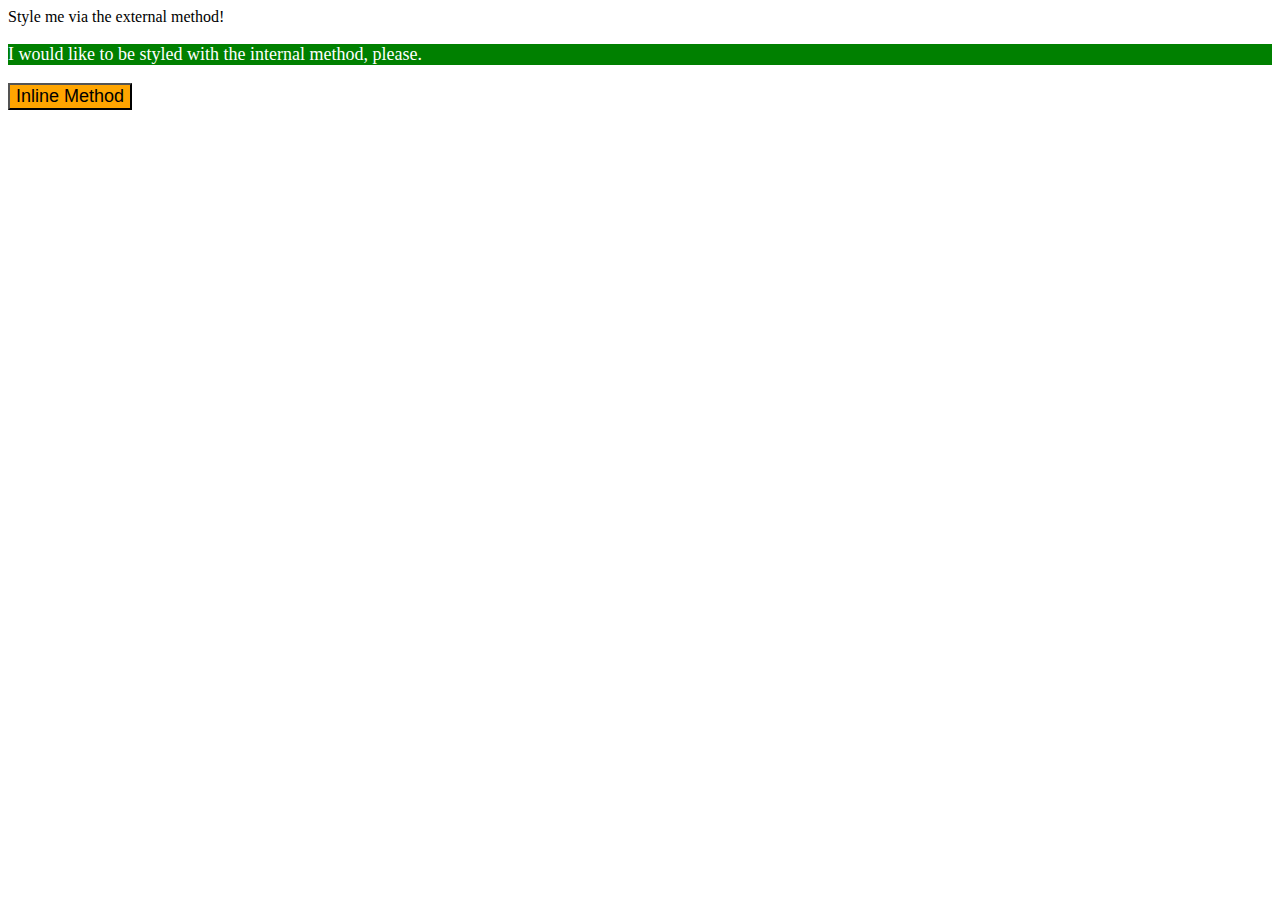
<file: foundations/01-css-methods/index.html>
<!DOCTYPE html>
<html lang="en">
  <head>
    <meta charset="UTF-8">
    <meta http-equiv="X-UA-Compatible" content="IE=edge">
    <meta name="viewport" content="width=device-width, initial-scale=1.0">
    <title>Methods for Adding CSS</title>
    <link rel = "stylesheets" href = "CSS/exercise.css">
    <style>
      p {
        background-color: green;
        color: white;
        font-size: 18px;
      }
    </style>
  </head>
  <body>
    <div>Style me via the external method!</div>
    <p>I would like to be styled with the internal method, please.</p>
    <button style = "background-color: orange; font-size: 18px; ">Inline Method</button>
  </body>
</html>
</file>
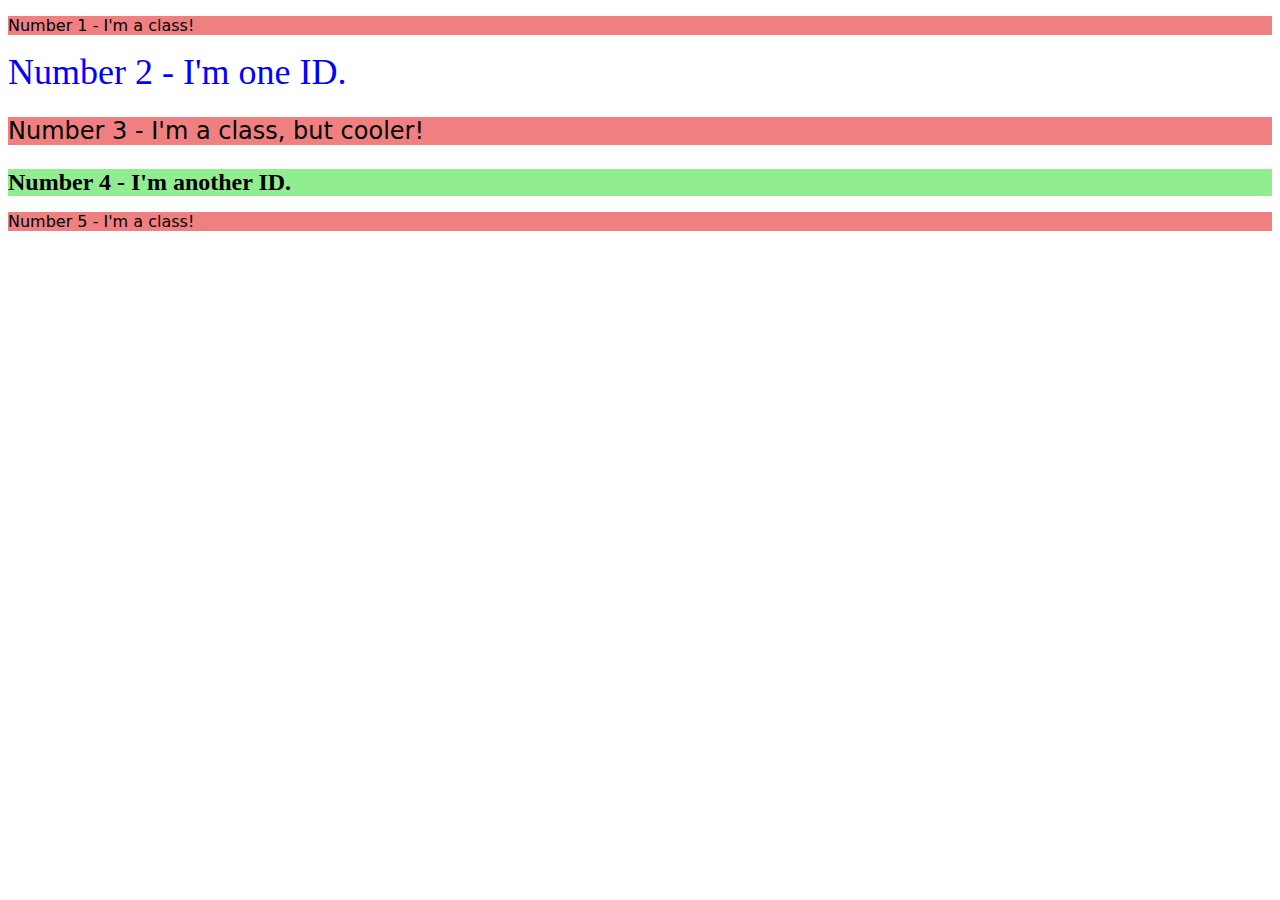
<file: foundations/02-class-id-selectors/index.html>
<!DOCTYPE html>
<html lang="en">
  <head>
    <meta charset="UTF-8">
    <meta http-equiv="X-UA-Compatible" content="IE=edge">
    <meta name="viewport" content="width=device-width, initial-scale=1.0">
    <title>Class and ID Selectors</title>
    <link rel="stylesheet" href="style.css">
  </head>
  <body>
    <p class = "oddNumbers">Number 1 - I'm a class!</p>
    <div id = "line2">Number 2 - I'm one ID.</div>
    <p class = "oddNumbers"id = "oddBall">Number 3 - I'm a class, but cooler!</p>
    <div id = "line4">Number 4 - I'm another ID.</div>
    <p class = "oddNumbers">Number 5 - I'm a class!</p>
  </body>
</html>
</file>
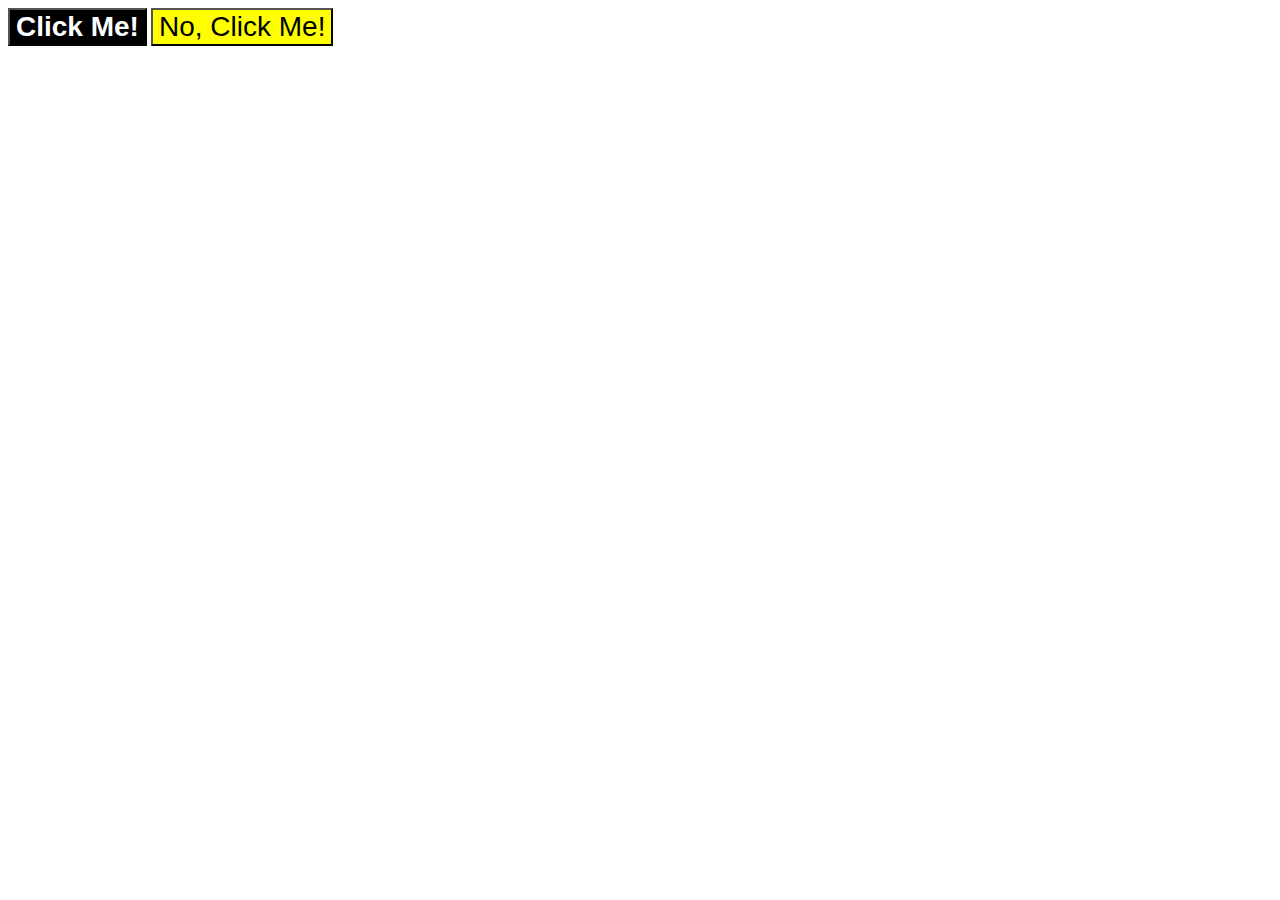
<file: foundations/03-grouping-selectors/index.html>
<!DOCTYPE html>
<html lang="en">
  <head>
    <meta charset="UTF-8">
    <meta http-equiv="X-UA-Compatible" content="IE=edge">
    <meta name="viewport" content="width=device-width, initial-scale=1.0">
    <title>Grouping Selectors</title>
    <link rel="stylesheet" href="style.css">
  </head>
  <body>
    <button class = "clickMe1">Click Me!</button>
    <button class = "clickMe2">No, Click Me!</button>
  </body>
</html>
</file>
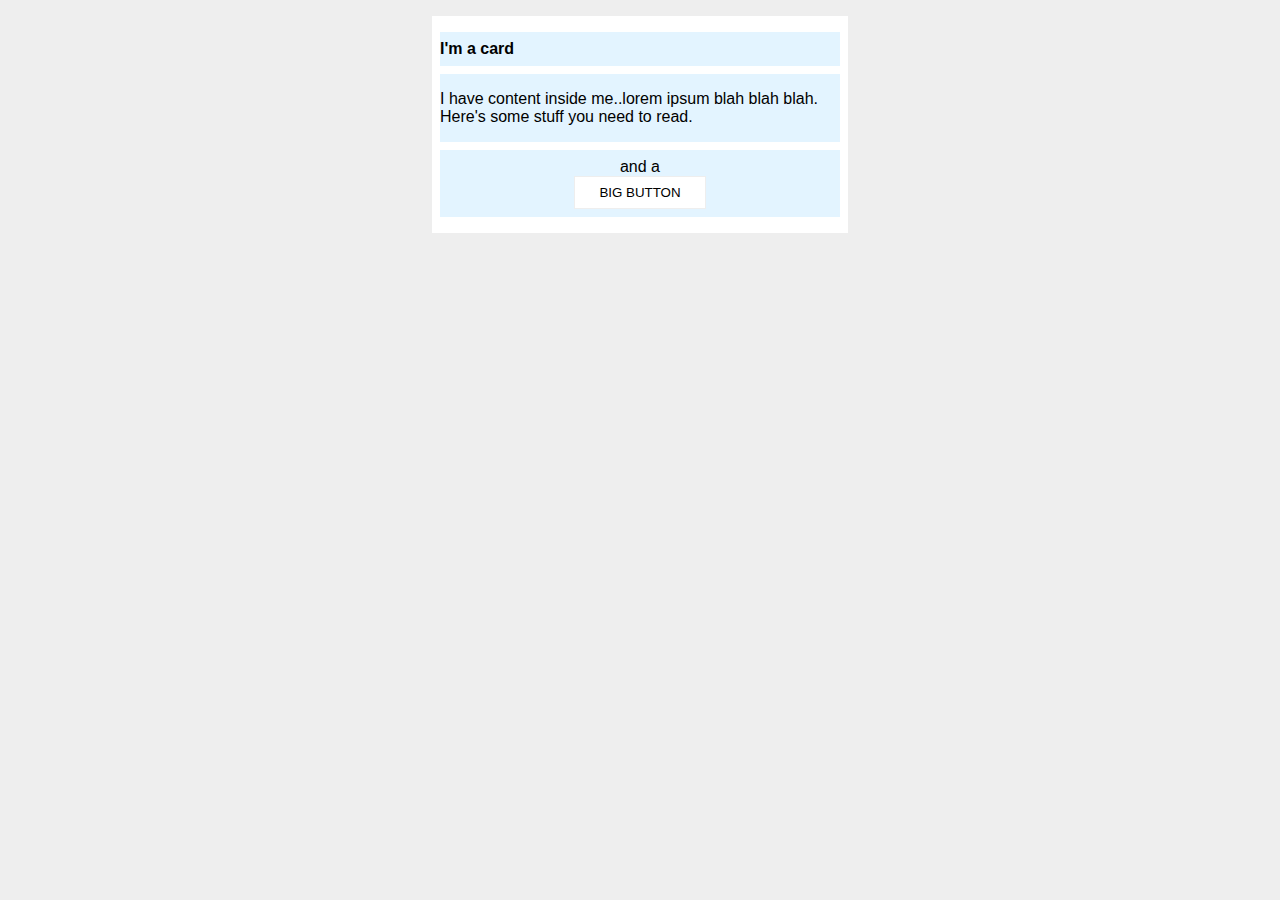
<file: margin-and-padding/02-margin-and-padding-2/index.html>
<!DOCTYPE html>
<html lang="en">
  <head>
    <meta charset="UTF-8">
    <meta http-equiv="X-UA-Compatible" content="IE=edge">
    <meta name="viewport" content="width=device-width, initial-scale=1.0">
    <title>Margin and Padding exercise 2</title>
    <link rel="stylesheet" href="style.css">
  </head>
  <body>
    <div class="card">
      <h1 class="title">I'm a card</h1>
      <div class="content">I have content inside me..lorem ipsum blah blah blah. Here's some stuff you need to read.</div>
      <div class="button-container">and a <button id = "bigButton">BIG BUTTON</button></div>
    </div>
  </body>
</html>
</file>
<file: foundations/01-css-methods/CSS/exercise.css>
div {
    background-color: red;
    color: white;
    text-align: center;
    font-size: 32px;
    font-weight: bold;
}
</file>
<file: foundations/02-class-id-selectors/style.css>
.oddNumbers {
    background-color: lightcoral;
    font-family: Verdana, "DejaVu Sans", sans-serif;
}

#line2 {
    color: blue;
    font-size: 36px;
}

.oddNumbers#oddBall {
    font-size: 24px;
}

#line4 {
    background-color: lightgreen;
    font-size: 24px;
    font-weight: bold;
}
</file>
<file: foundations/03-grouping-selectors/style.css>
.clickMe1 {
    background-color: black;
    color: white;
    font-weight: bold;
}

.clickMe2 {
    background-color: yellow;
    color: black;
}

.clickMe1, .clickMe2{
    font-size: 28px;
    font-family: "Helvetica", "Times New Roman", sans-serif;
}
</file>
<file: margin-and-padding/02-margin-and-padding-2/style.css>
body {
  background: #eee;
  font-family: Arial, Helvetica, sans-serif;
}

.title, .content, .button-container {
  margin-top: 8px;
  margin-bottom: 8px;
}

.card {
  width: 400px;
  background: #fff;
  margin: 16px auto;
  padding: 8px;
}

.title {
  background: #e3f4ff;
  font-size: 16px;
  padding-top: 8px;
  padding-bottom: 8px;
}

.content {
  background: #e3f4ff;
  padding-top: 16px;
  padding-bottom: 16px;
}

.button-container {
  background: #e3f4ff;
  text-align: center;
  padding-bottom: 8px;
  padding-top: 8px;
}

#bigButton {
  display: block;
  background: white;
  border: 1px solid #eee;
  padding-top: 8px;
  padding-bottom: 8px;
  padding-right: 24px;
  padding-left: 24px;
  margin: auto;
}
</file>
